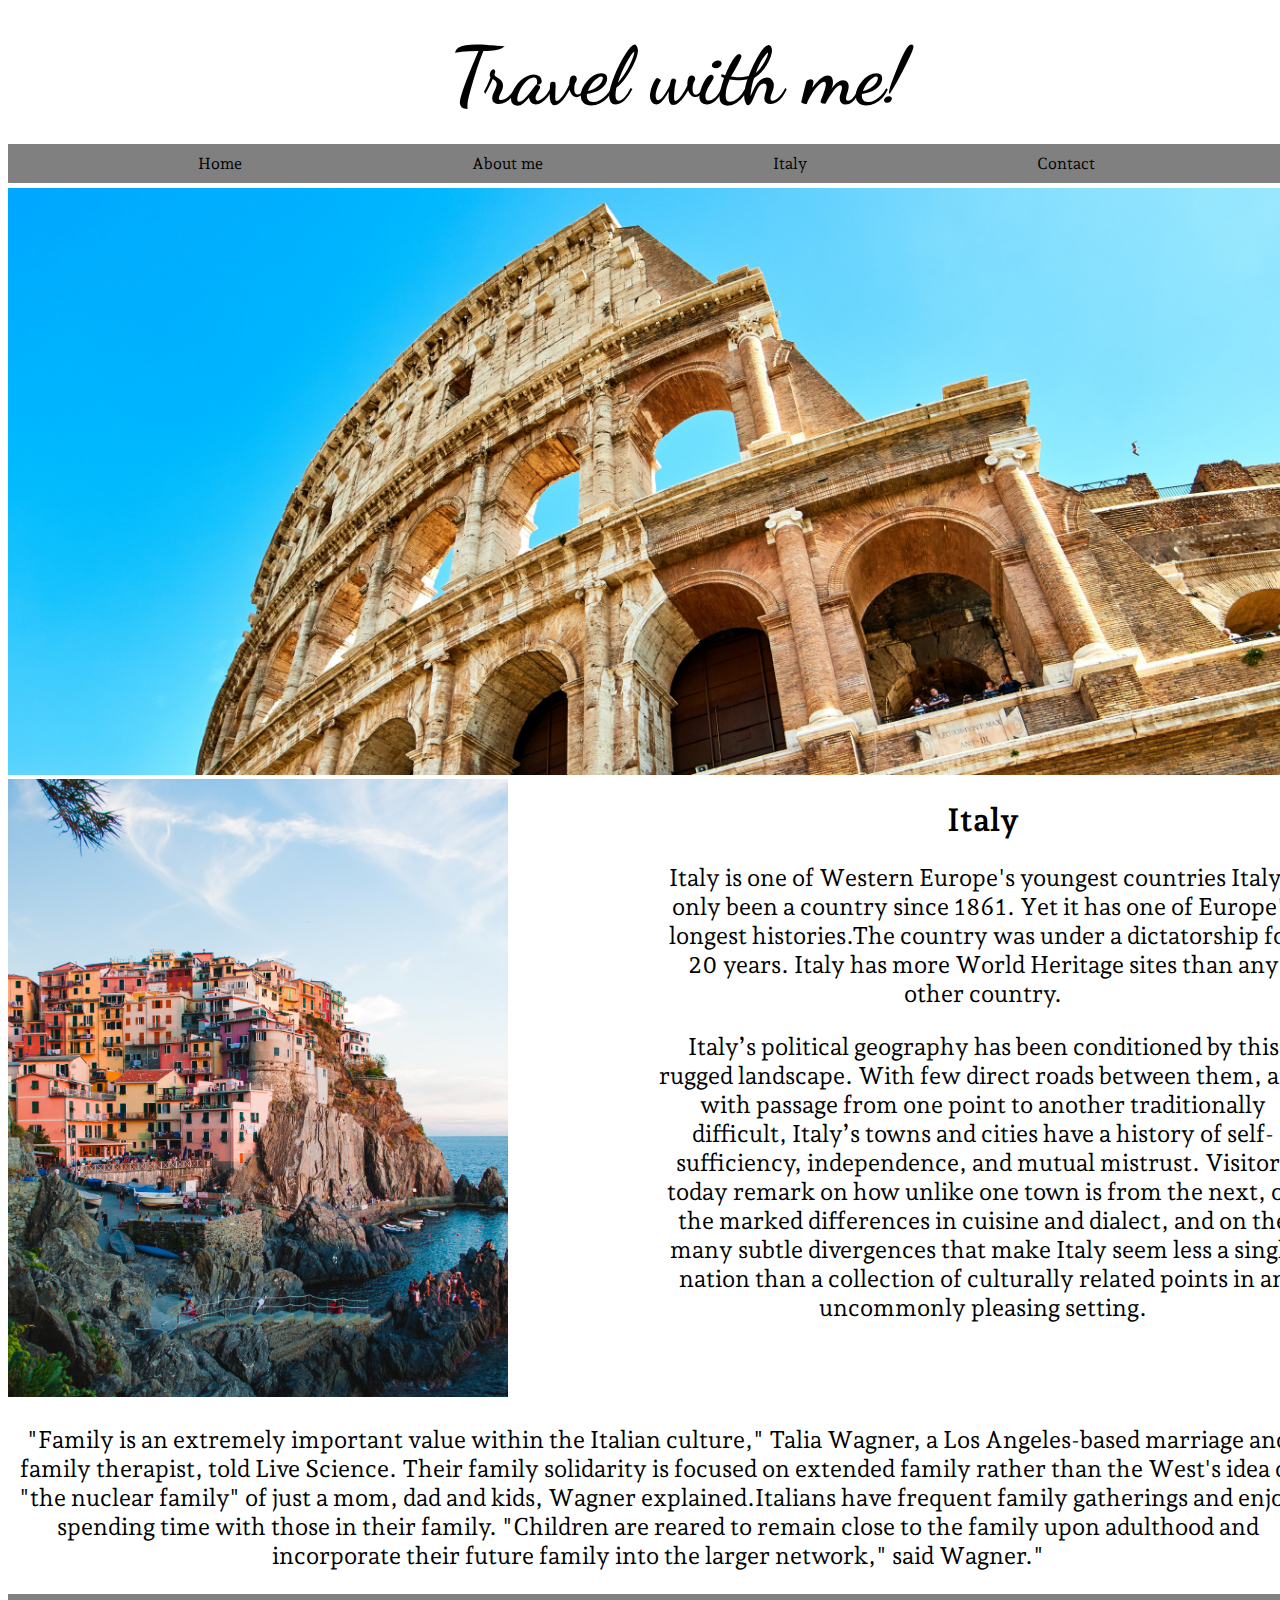
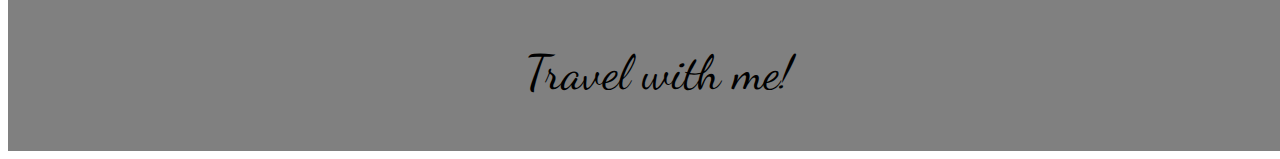
<file: index.html>
<!DOCTYPE html>
<html>
	<head>
		<title>Travel with me!</title>
		<link rel="stylesheet" href="style.css">
	</head>
	<body>
		<div id="container">
		<link rel="preconnect" href="https://fonts.googleapis.com">
        <link rel="preconnect" href="https://fonts.gstatic.com" crossorigin>
        <link href="https://fonts.googleapis.com/css2?family=Andada+Pro&display=swap" rel="stylesheet">
			<header>
				<h2>Travel with me!</h2>
				<nav>
					<ul>
					  <li><a href="index.html">Home</a></li>
					  <li><a href="Aboutme.html">About me</a></li>
					  <li><a href="Italy.html">Italy</a></li>
					  <li><a href="Contact.html">Contact</a></li>
					</ul>
				</nav>
				<link rel="preconnect" href="https://fonts.googleapis.com">
      <link rel="preconnect" href="https://fonts.gstatic.com" crossorigin>
      <link href="https://fonts.googleapis.com/css2?family=Dancing+Script:wght@600&display=swap" rel="stylesheet">
			</header>
			<main>
				  <div>
			          <img id="Italy1" src="Italy1.jpg"></img>
			      </div>
				  <div class= "two-column">
					  <div>
						 <img id="Italy2" src="Italy 2.jpg"></img>
					  </div>
					  <div>
						 <h1>Italy</h1>
						 <p> Italy is one of Western Europe's youngest countries
Italy's only been a country since 1861. Yet it has one of Europe's longest histories.The country was under a dictatorship for 20 years.
Italy has more World Heritage sites than any other country.</p>
                         <p> Italy’s political geography has been conditioned by this rugged landscape. 
						 With few direct roads between them, and with passage from one point to another 
						 traditionally difficult, Italy’s towns and cities have a history 
						 of self-sufficiency, independence, and mutual mistrust. Visitors today remark
						 on how unlike one town is from the next, on the marked differences in cuisine and dialect,
						 and on the many subtle divergences that make Italy seem less a single nation than a collection 
						 of culturally related points in an uncommonly pleasing setting.</p>
                          </div>
					</div>
				  <div>
				     <p> "Family is an extremely important value within the 
					 Italian culture," Talia Wagner, a Los Angeles-based marriage
					 and family therapist, told Live Science. Their family 
					 solidarity is focused on extended family rather than the 
					 West's idea of "the nuclear family" of just a mom, dad and
					 kids, Wagner explained.Italians have frequent family 
					 gatherings and enjoy spending time with those in their 
					 family. "Children are reared to remain close to the family
					 upon adulthood and incorporate their future family into the 
					 larger network," said Wagner."</p>
				  </div>
			</main>
			<footer>
				<p>Travel with me!</p>
				<link rel="preconnect" href="https://fonts.googleapis.com">
      <link rel="preconnect" href="https://fonts.gstatic.com" crossorigin>
      <link href="https://fonts.googleapis.com/css2?family=Dancing+Script:wght@600&display=swap" rel="stylesheet">
	
			</footer>
		</div>
	</body>
</html>
</file>
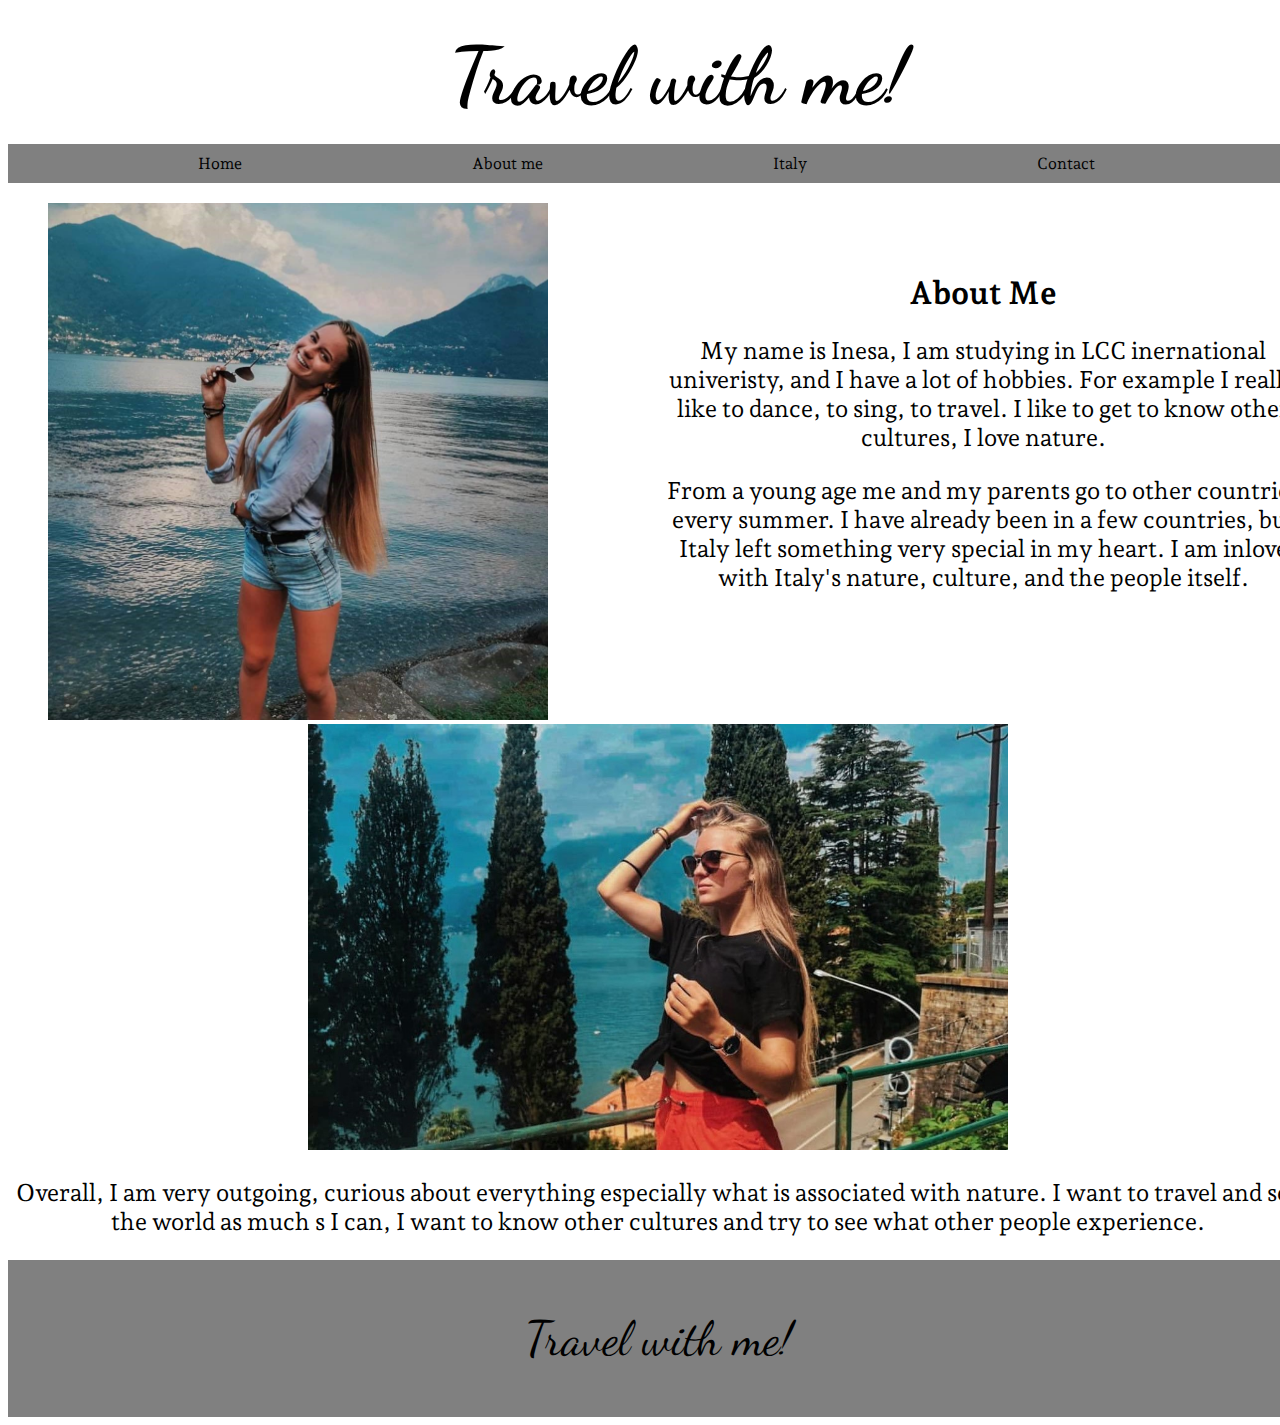
<file: Aboutme.html>
<!DOCTYPE html>
<html>
	<head>
		<title>Travel with me!</title>
		<link rel="stylesheet" href="style.css">
	</head>
	<body id="Aboutme">
		<div id="container">
		<link rel="preconnect" href="https://fonts.googleapis.com">
        <link rel="preconnect" href="https://fonts.gstatic.com" crossorigin>
        <link href="https://fonts.googleapis.com/css2?family=Andada+Pro&display=swap" rel="stylesheet">
			<header>
				<h2>Travel with me!</h2>
				<nav>
					<ul>
					  <li><a href="index.html">Home</a></li>
					  <li><a href="Aboutme.html">About me</a></li>
					  <li><a href="Italy.html">Italy</a></li>
					  <li><a href="Contact.html">Contact</a></li>
					</ul>
				</nav>
				<link rel="preconnect" href="https://fonts.googleapis.com">
      <link rel="preconnect" href="https://fonts.gstatic.com" crossorigin>
      <link href="https://fonts.googleapis.com/css2?family=Dancing+Script:wght@600&display=swap" rel="stylesheet">
			</header>
			<main>
				  <div class= "two-column">
					  <div>
						 <img id="About" src="About.jpg"></img>
					  </div>
					  <div>
						 <h1>About Me</h1>
						 <p> My name is Inesa, I am studying in LCC inernational univeristy, and
						 I have a lot of hobbies. For example I really like to dance, to sing, 
						 to travel. I like to get to know other cultures, I love nature.</p>
                         <p> From a young age me and my parents go to other countries every summer.
						 I have already been in a few countries, but Italy left something very special 
						 in my heart. I am inlove with Italy's nature, culture, and the people itself. </p>
                          </div>
					</div>
				  <div>
				     <img id="Aboutme" src="Aboutme.jpg"></img>
				  </div>
				  <div>
				     <p>
				  Overall, I am very outgoing, curious about everything especially what is
				  associated with nature. I want to travel and see the world as much s I can,
				  I want to know other cultures and try to see what other people experience.
				     </p>
				  </div>
			</main>
			<footer>
				<p>Travel with me!</p>
				<link rel="preconnect" href="https://fonts.googleapis.com">
      <link rel="preconnect" href="https://fonts.gstatic.com" crossorigin>
      <link href="https://fonts.googleapis.com/css2?family=Dancing+Script:wght@600&display=swap" rel="stylesheet">
	
			</footer>
		</div>
	</body>
</html>
</file>
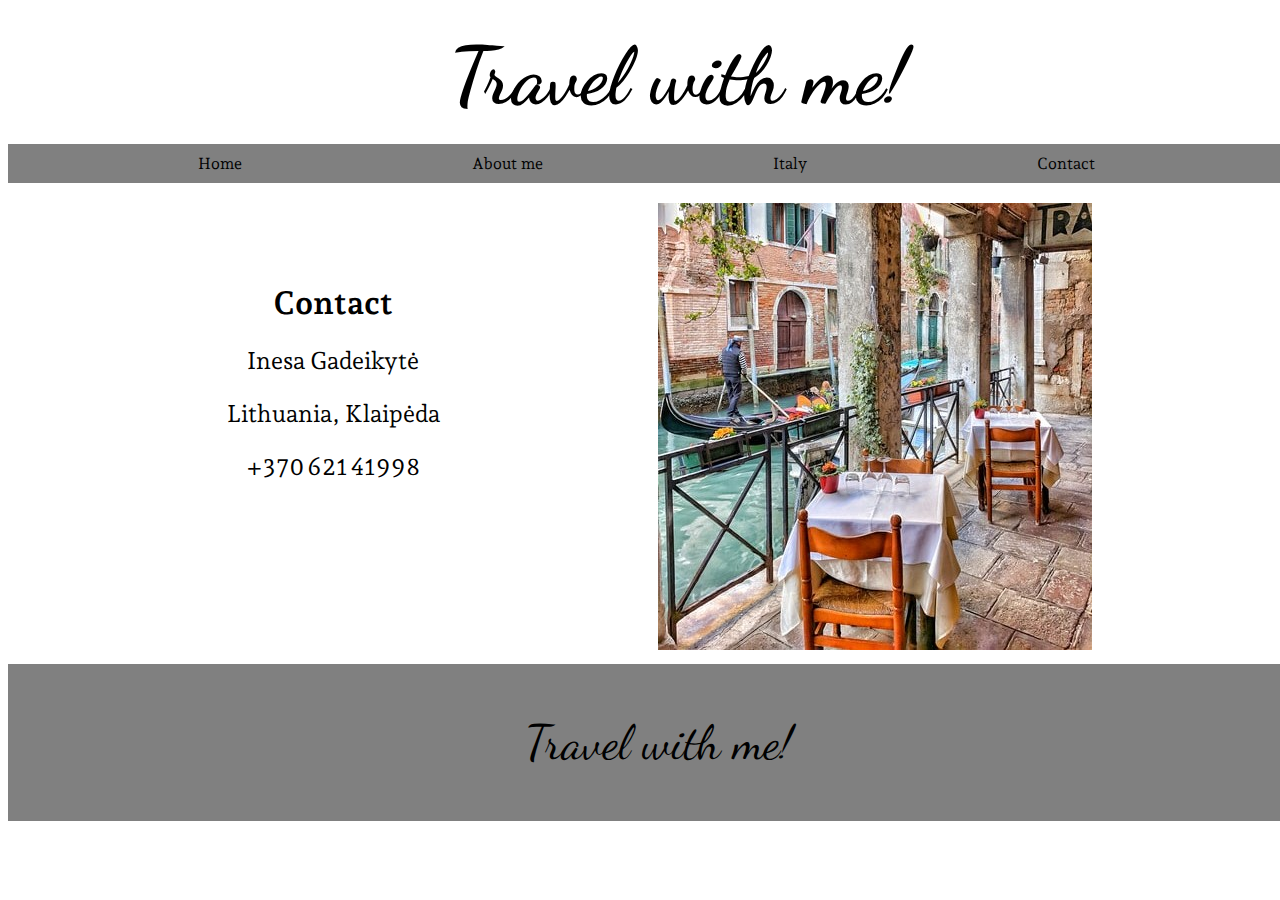
<file: Contact.html>
<!DOCTYPE html>
<html>
	<head>
		<title>Travel with me!</title>
		<link rel="stylesheet" href="style.css">
	</head>
	<body id="Contact">
		<div id="container">
		<link rel="preconnect" href="https://fonts.googleapis.com">
        <link rel="preconnect" href="https://fonts.gstatic.com" crossorigin>
        <link href="https://fonts.googleapis.com/css2?family=Andada+Pro&display=swap" rel="stylesheet">
			<header>
				<h2>Travel with me!</h2>
				<nav>
					<ul>
					  <li><a href="index.html">Home</a></li>
					  <li><a href="Aboutme.html">About me</a></li>
					  <li><a href="Italy.html">Italy</a></li>
					  <li><a href="Contact.html">Contact</a></li>
					</ul>
				</nav>
				<link rel="preconnect" href="https://fonts.googleapis.com">
      <link rel="preconnect" href="https://fonts.gstatic.com" crossorigin>
      <link href="https://fonts.googleapis.com/css2?family=Dancing+Script:wght@600&display=swap" rel="stylesheet">
			</header>
			<main>
				  <div class= "two-column">
					  <div>
						 <h1>Contact</h1>
						 <p> Inesa Gadeikytė
					     </p>
						 <p> Lithuania, Klaipėda
						 </p>
						 <p>
						 +370 621 41998
						 </p>
                          </div>
						  <div> 
				  <img id="Italy4" src="Italy4.jpg"</img>
				  </div>
					</div>
			</main>
			<footer>
				<p>Travel with me!</p>
				<link rel="preconnect" href="https://fonts.googleapis.com">
      <link rel="preconnect" href="https://fonts.gstatic.com" crossorigin>
      <link href="https://fonts.googleapis.com/css2?family=Dancing+Script:wght@600&display=swap" rel="stylesheet">
	
			</footer>
		</div>
	</body>
</html>
</file>
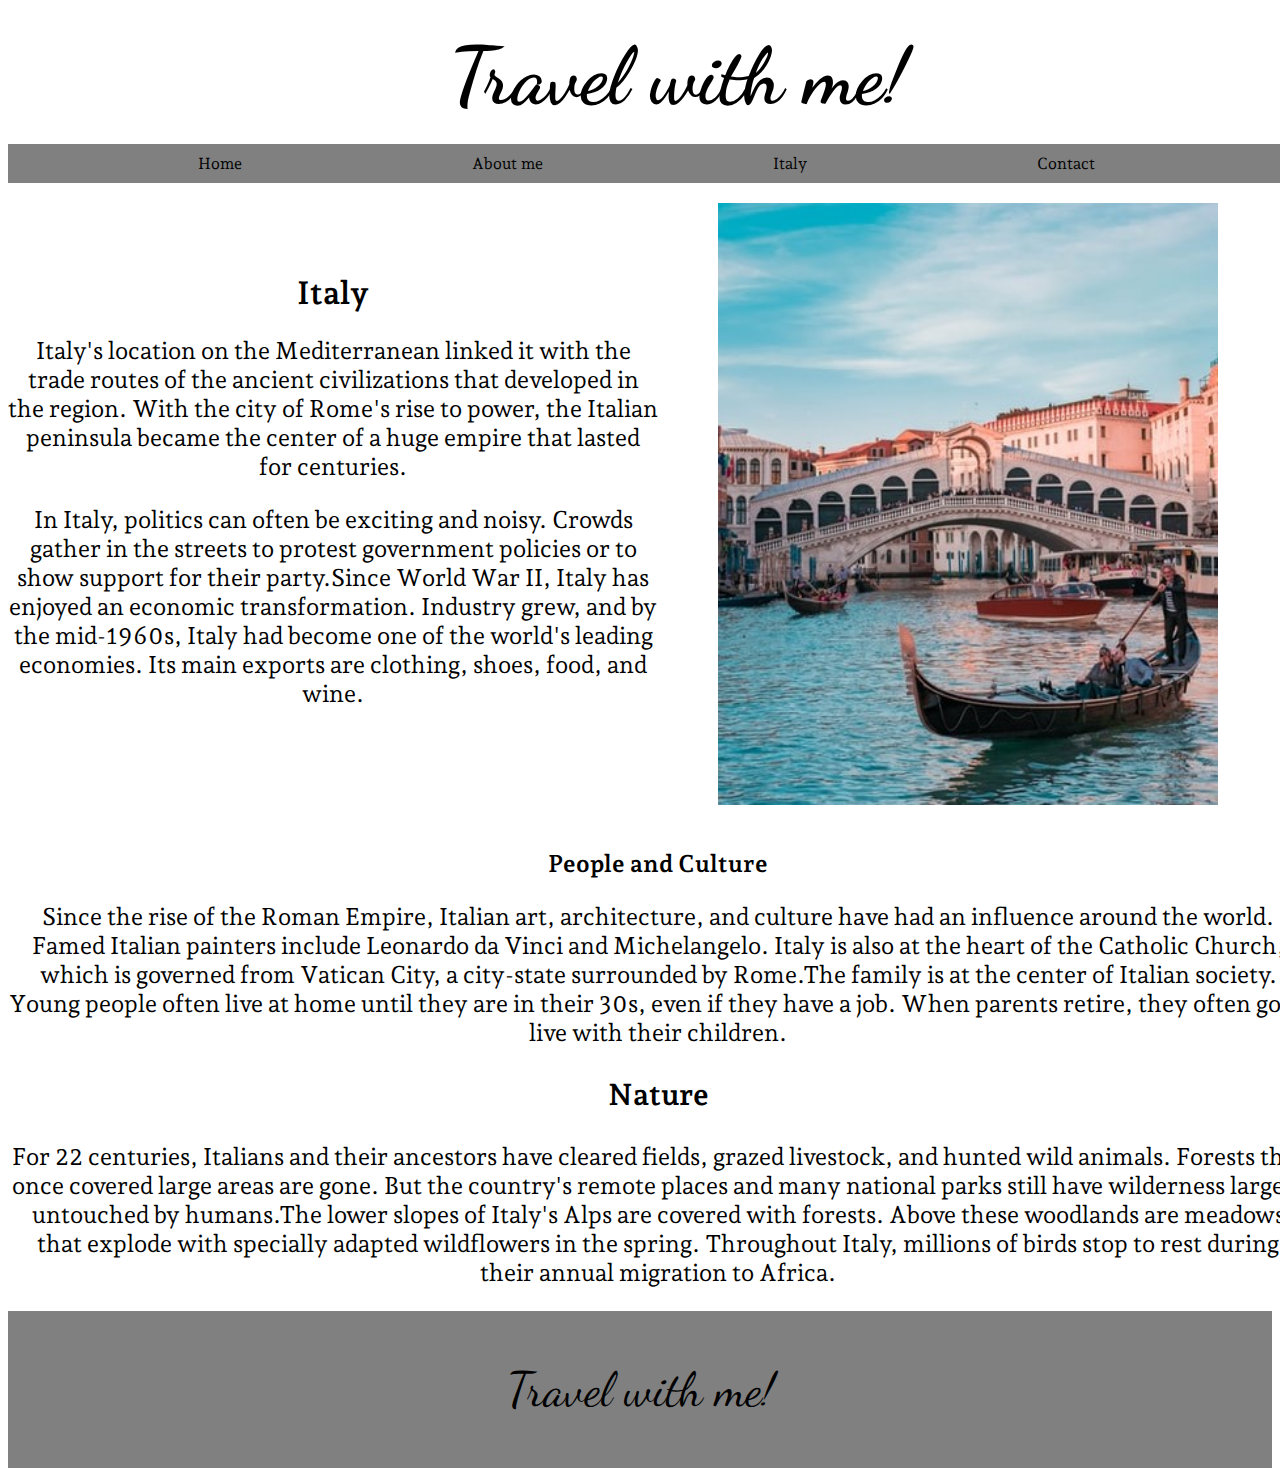
<file: Italy.html>
<!DOCTYPE html>
<html>
	<head>
		<title>Travel with me!</title>
		<link rel="stylesheet" href="style.css">
	</head>
	<body id="Italy">
		<div id="container">
		<link rel="preconnect" href="https://fonts.googleapis.com">
        <link rel="preconnect" href="https://fonts.gstatic.com" crossorigin>
        <link href="https://fonts.googleapis.com/css2?family=Andada+Pro&display=swap" rel="stylesheet">
			<header>
				<h2>Travel with me!</h2>
				<nav>
					<ul>
					  <li><a href="index.html">Home</a></li>
					  <li><a href="Aboutme.html">About me</a></li>
					  <li><a href="Italy.html">Italy</a></li>
					  <li><a href="Contact.html">Contact</a></li>
					</ul>
				</nav>
				<link rel="preconnect" href="https://fonts.googleapis.com">
      <link rel="preconnect" href="https://fonts.gstatic.com" crossorigin>
      <link href="https://fonts.googleapis.com/css2?family=Dancing+Script:wght@600&display=swap" rel="stylesheet">
			</header>
			<main>
				  <div class= "two-column">
					  <div>
						 <h1>Italy</h1>
						 <p> Italy's location on the Mediterranean linked it 
						 with the trade routes of the ancient civilizations that 
						 developed in the region. With the city of Rome's rise to
						 power, the Italian peninsula became the center of a huge 
						 empire that lasted for centuries.</p>
                         <p> In Italy, politics can often be exciting and noisy. Crowds 
						 gather in the streets to protest government policies or to show
						 support for their party.Since World War II, Italy has
						 enjoyed an economic transformation. Industry grew, and by 
						 the mid-1960s, Italy had become one of the world's leading 
						 economies. Its main exports are clothing, shoes, food, and 
						 wine.</p>
                          </div>
						<div>
						 <img id="Italy3" src="Italy3.jpg"></img>
					  </div>
					  </div>
					  <div>
					  <h2> People and Culture </h2>
					     <p>
						 Since the rise of the Roman Empire, Italian art,
						 architecture, and culture have had an influence around
						 the world. Famed Italian painters include Leonardo da Vinci
						 and Michelangelo. Italy is also at the heart of the
						 Catholic Church, which is governed from Vatican City,
						 a city-state surrounded by Rome.The family is at the center
						 of Italian society. Young people often live at home 
						 until they are in their 30s, even if they have a job.
						 When parents retire, they often go to live with their 
						 children.
						 </p>
					  <h3> Nature </h3>
					     <p> 
						 For 22 centuries, Italians and their ancestors have cleared
						 fields, grazed livestock, and hunted wild animals.
						 Forests that once covered large areas are gone. But 
						 the country's remote places and many national parks
						 still have wilderness largely untouched by humans.The 
						 lower slopes of Italy's Alps are covered with forests. 
						 Above these woodlands are meadows that explode with 
						 specially adapted wildflowers in the spring. Throughout 
						 Italy, millions of birds stop to rest during their annual
						 migration to Africa.
						 </p>
					  </div>
					</div>
			</main>
			<footer>
				<p>Travel with me!</p>
				<link rel="preconnect" href="https://fonts.googleapis.com">
      <link rel="preconnect" href="https://fonts.gstatic.com" crossorigin>
      <link href="https://fonts.googleapis.com/css2?family=Dancing+Script:wght@600&display=swap" rel="stylesheet">
	
			</footer>
		</div>
	</body>
</html>
</file>
<file: style.css>
body{
	background-color: white;
	
}
#container{
	width: 1300px;
	margin: 0 auto;
	background-color: white;
	font-family: 'Andada Pro', serif;
}
header{
	background-color: white;
	padding: 0px;
}
header h2{
	margin: 0px;
	padding-left: 40px;
	padding-top: 20px;
	padding-bottom: 20px;
	text-align:center;
	font-size: 500%;
	font-family: 'Dancing Script', cursive;
}
h1 {
	text-align:center; 
}
#Italy h1 {
	padding-top:70px;
}
#Italy h2 {
	text-align:center;
}
#Italy h3{
	text-align:center;
	font-size: 30px
}
#Contact h1 {
	padding-top:80px;
}
#Aboutme h1{
	padding-top: 70px;
}
p { 
text-align: center; 
}
nav ul {
  list-style-type: none;
  margin: 0px;
  padding: 0;
  overflow: hidden;
  background-color: grey;
}

nav li {
  float: left;
 padding-left: 150px;
  text-align: center;
  
}

nav li a {
  display: block;
  color: black;
  text-align: center;
  padding: 10px 40px;
  text-decoration: none;
}

/* Change the link color to #111 (black) on hover */
nav li a:hover {
  background-color: white;
 
}
footer{
	background-color: grey;
	padding: 50px;
	font-family: 'Dancing Script', cursive;
	font-size: 200%;
}
footer p{
	margin: 0;
}
#Italy1 {
	width: 1300px;
	padding-top: 5px;
}
#Italy2 {
	 width: 500px;
	 
}
#Aboutme #About {
	width: 500px;
	padding-left: 40px;
	padding-top: 20px;
}
#Aboutme #Aboutme {
	width:700px;
	padding-left: 300px;
}
#Italy #Italy3 {
	width: 500px;
	padding-left: 60px;
	padding-top:20px;
	padding-bottom: 20px;
}
#Contact #Italy4 {
	padding-top: 20px;
	padding-bottom: 10px;
}
p{
	font-size: 150%;
}
.two-column{
	display: grid;
	grid-template-columns: 50% 50%;
	padding: 0px;
	background-color: white;
}
	
}
.two-column div{
	background-color: white;
	margin-left: 0px;
	margin-right: 0px;
}
.three-column{
	display: grid;
	grid-template-columns: 33% 33% 33%;
	padding: 40px;
	background-color: white;
}
.three-column div{
	background-color: white;
	margin-left: 10px;
	margin-right: 10px;
}
</file>
